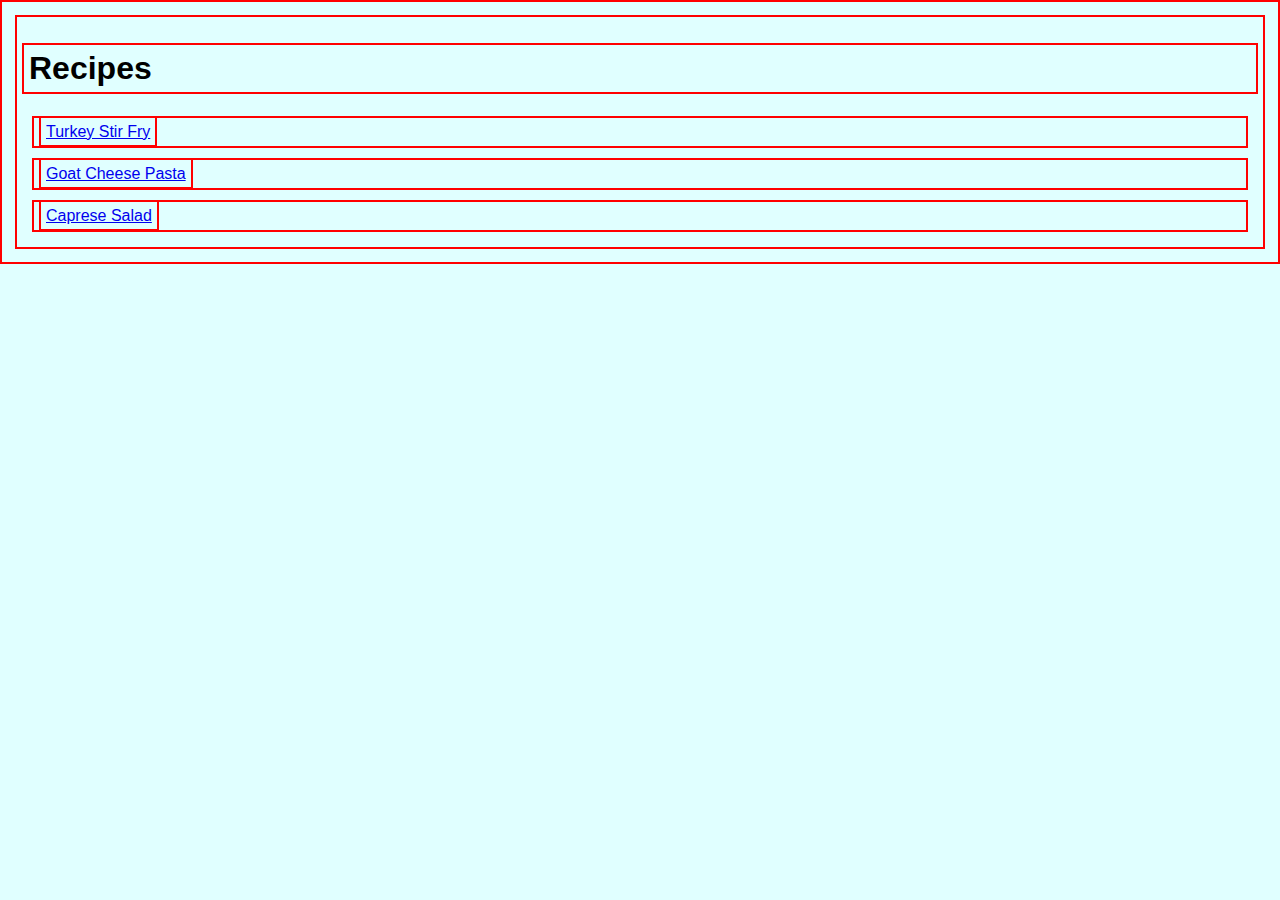
<file: index.html>
<!DOCTYPE html>
<html lang="en">
<head>
    <meta charset="UTF-8">
    <meta name="viewport" content="width=device-width, initial-scale=1.0">
    <title>Home</title>
    <link rel="stylesheet" href="style.css" />
</head>
<body>
    <h1>Recipes</h1>
    <div>
        <a href="recipe_pages/turkey_stir_fry.html" target="_blank">Turkey Stir Fry</a>
    </div>
    <div>
        <a href="recipe_pages/goat_cheese_pasta.html" target="_blank">Goat Cheese Pasta</a>
    </div>
    <div>
        <a href="recipe_pages/caprese_salad.html" target="_blank">Caprese Salad</a>
    </div>
</body>
</html>
</file>
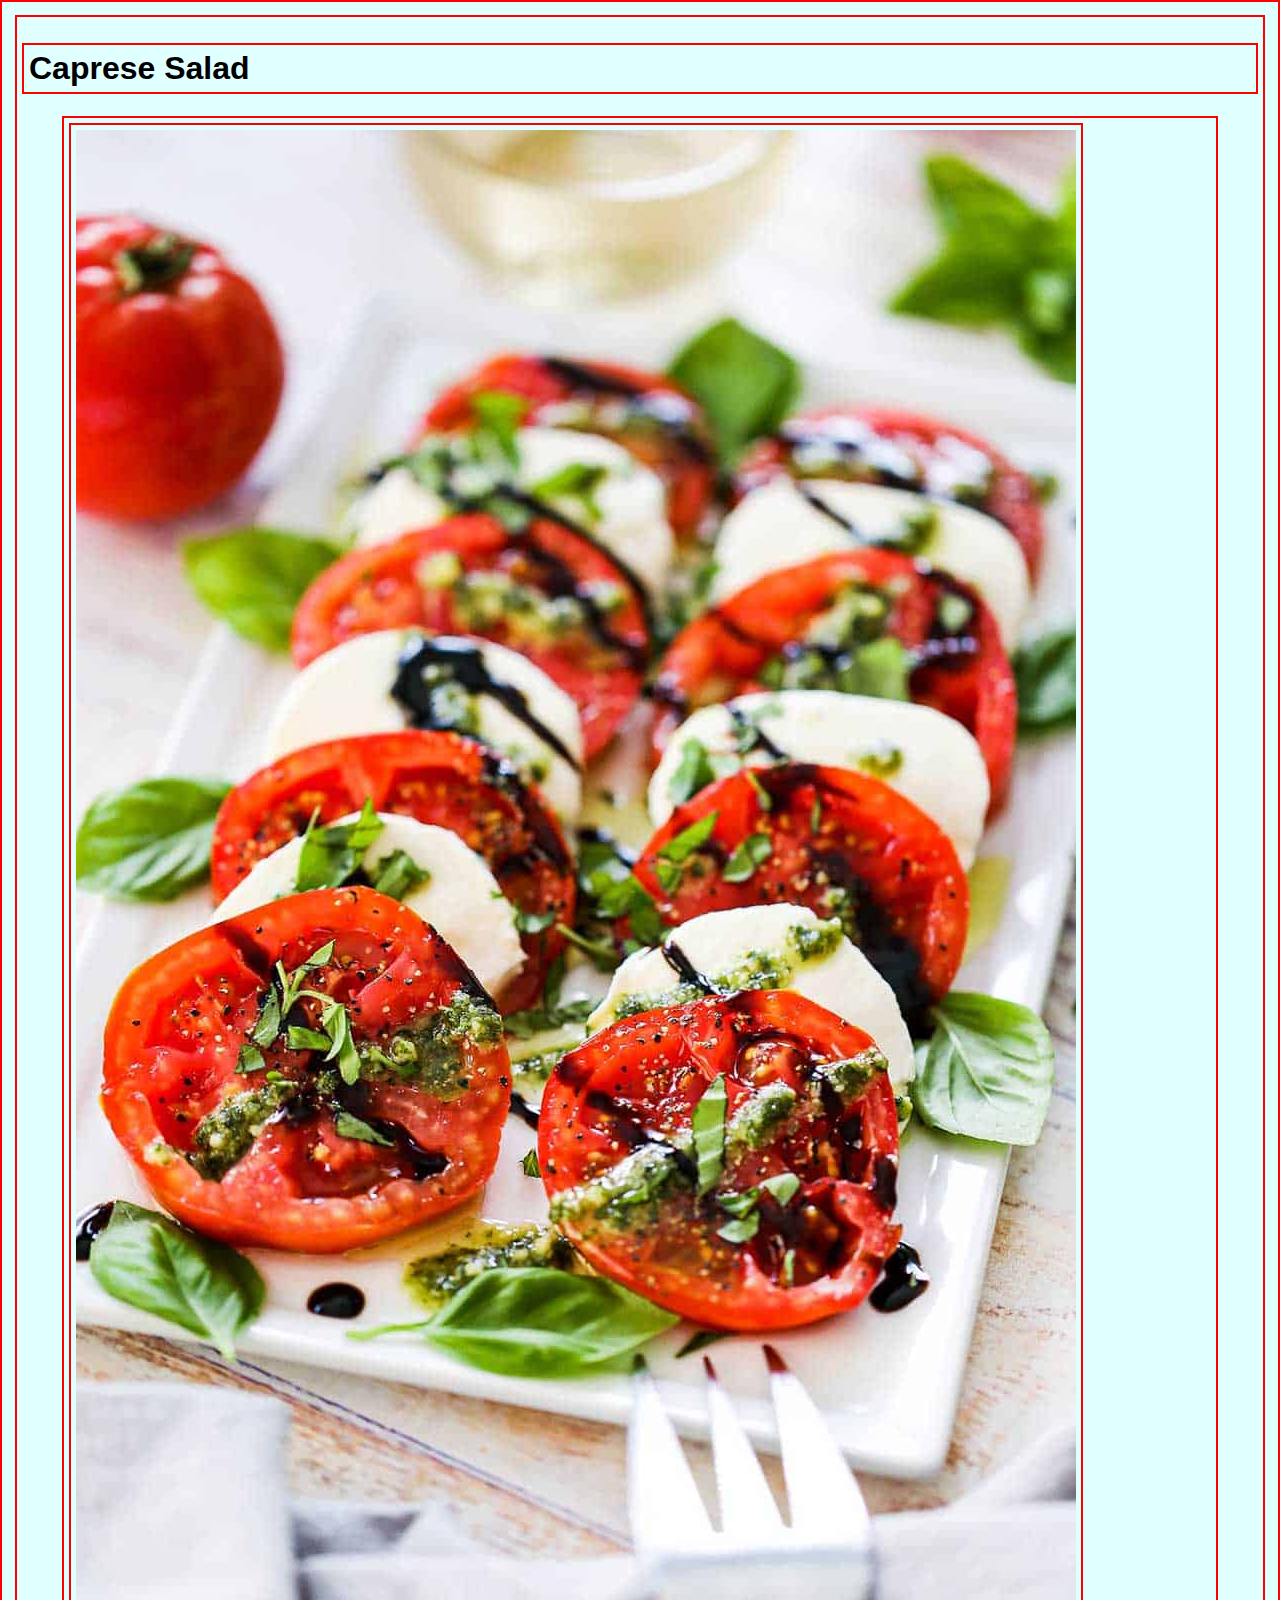
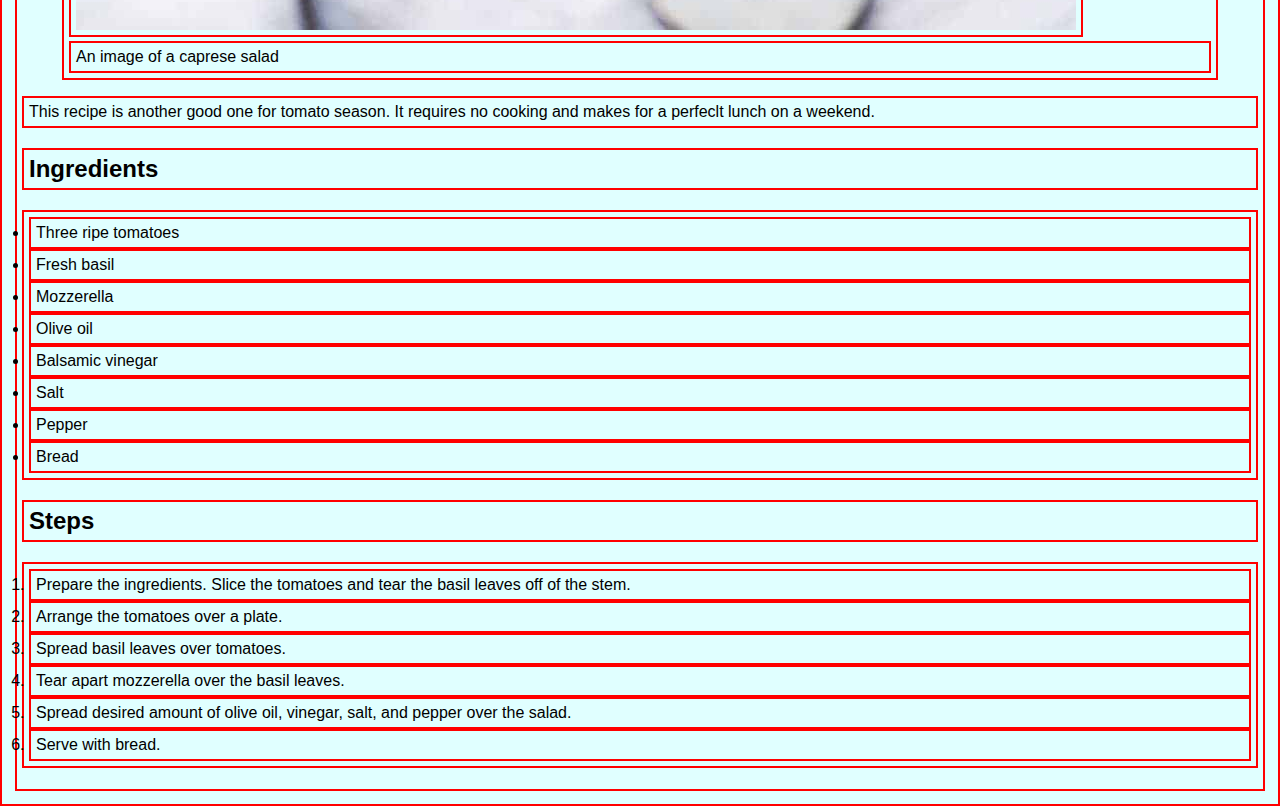
<file: recipe_pages/caprese_salad.html>
<!DOCTYPE html>
<html lang="en">
<head>
    <meta charset="UTF-8">
    <meta name="viewport" content="width=device-width, initial-scale=1.0">
    <title>Caprese Salad</title>
    <link rel="stylesheet" href="../style.css" />
</head>
<body>
    <h1>Caprese Salad</h1>
    <figure>
        <img src="../images/caprese_salad.jpg" alt="Image of caprese salad">
        <figcaption>An image of a caprese salad</figcaption>
    </figure>
    <p>This recipe is another good one for tomato season. It requires no cooking and makes for a perfeclt lunch on a weekend.</p>
    <h2>Ingredients</h2>
    <ul>
        <li>Three ripe tomatoes</li>
        <li>Fresh basil</li>
        <li>Mozzerella</li>
        <li>Olive oil</li>
        <li>Balsamic vinegar</li>
        <li>Salt</li>
        <li>Pepper</li>
        <li>Bread</li>
    </ul>
    <h2>Steps</h2>
    <ol>
        <li>Prepare the ingredients. Slice the tomatoes and tear the basil leaves off of the stem.</li>
        <li>Arrange the tomatoes over a plate.</li>
        <li>Spread basil leaves over tomatoes.</li>
        <li>Tear apart mozzerella over the basil leaves.</li>
        <li>Spread desired amount of olive oil, vinegar, salt, and pepper over the salad.</li>
        <li>Serve with bread.</li>
    </ol>
</body>
</html>
</file>
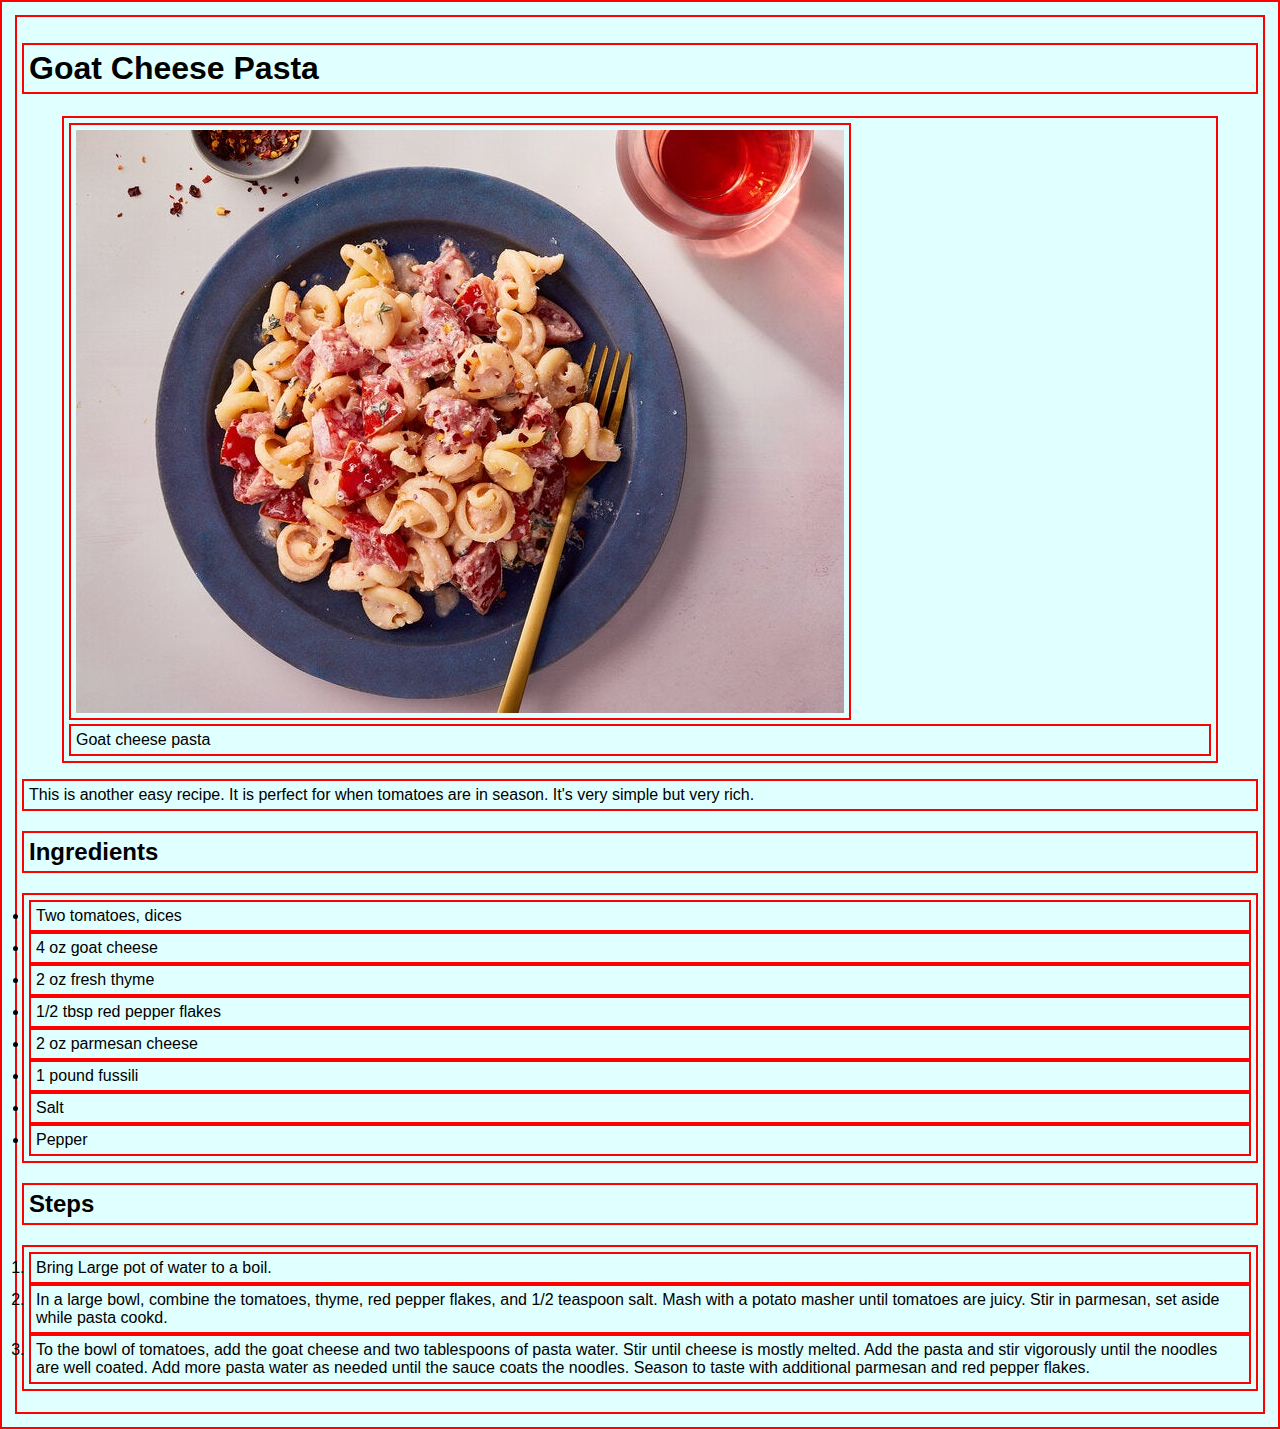
<file: recipe_pages/goat_cheese_pasta.html>
<!DOCTYPE html>
<html lang="en">
<head>
    <meta charset="UTF-8">
    <meta name="viewport" content="width=device-width, initial-scale=1.0">
    <title>Goat Cheese Pasta Recipe</title>
    <link rel="stylesheet" href="../style.css" />
</head>
<body>
    <h1>Goat Cheese Pasta</h1>
    <figure>
        <img src="../images/goat_cheese_pasta.jpg">
        <figcaption>Goat cheese pasta</figcaption>
    </figure>
    <p>This is another easy recipe. It is perfect for when tomatoes are in season. It's very simple but very rich.</p>
    <h2>Ingredients</h2>
    <ul>
        <li>Two tomatoes, dices</li>
        <li>4 oz goat cheese</li>
        <li>2 oz fresh thyme</li>
        <li>1/2 tbsp red pepper flakes</li>
        <li>2 oz parmesan cheese</li>
        <li>1 pound fussili</li>
        <li>Salt</li>
        <li>Pepper</li>
    </ul>
    <h2>Steps</h2>
    <ol>
        <li>Bring Large pot of water to a boil.</li>
        <li>In a large bowl,  combine the tomatoes,  thyme, red pepper flakes, and 1/2 teaspoon salt. Mash with a potato masher until tomatoes are juicy. Stir in parmesan, set aside while pasta cookd.</li>
        <li>To the bowl of tomatoes, add the goat cheese and two tablespoons of pasta water. Stir until cheese is mostly melted. Add the pasta and stir vigorously until the noodles are well coated. Add more pasta water as needed until the sauce coats the noodles. Season to taste with additional parmesan and red pepper flakes.</li>
    </ol>
</body>
</html>
</file>
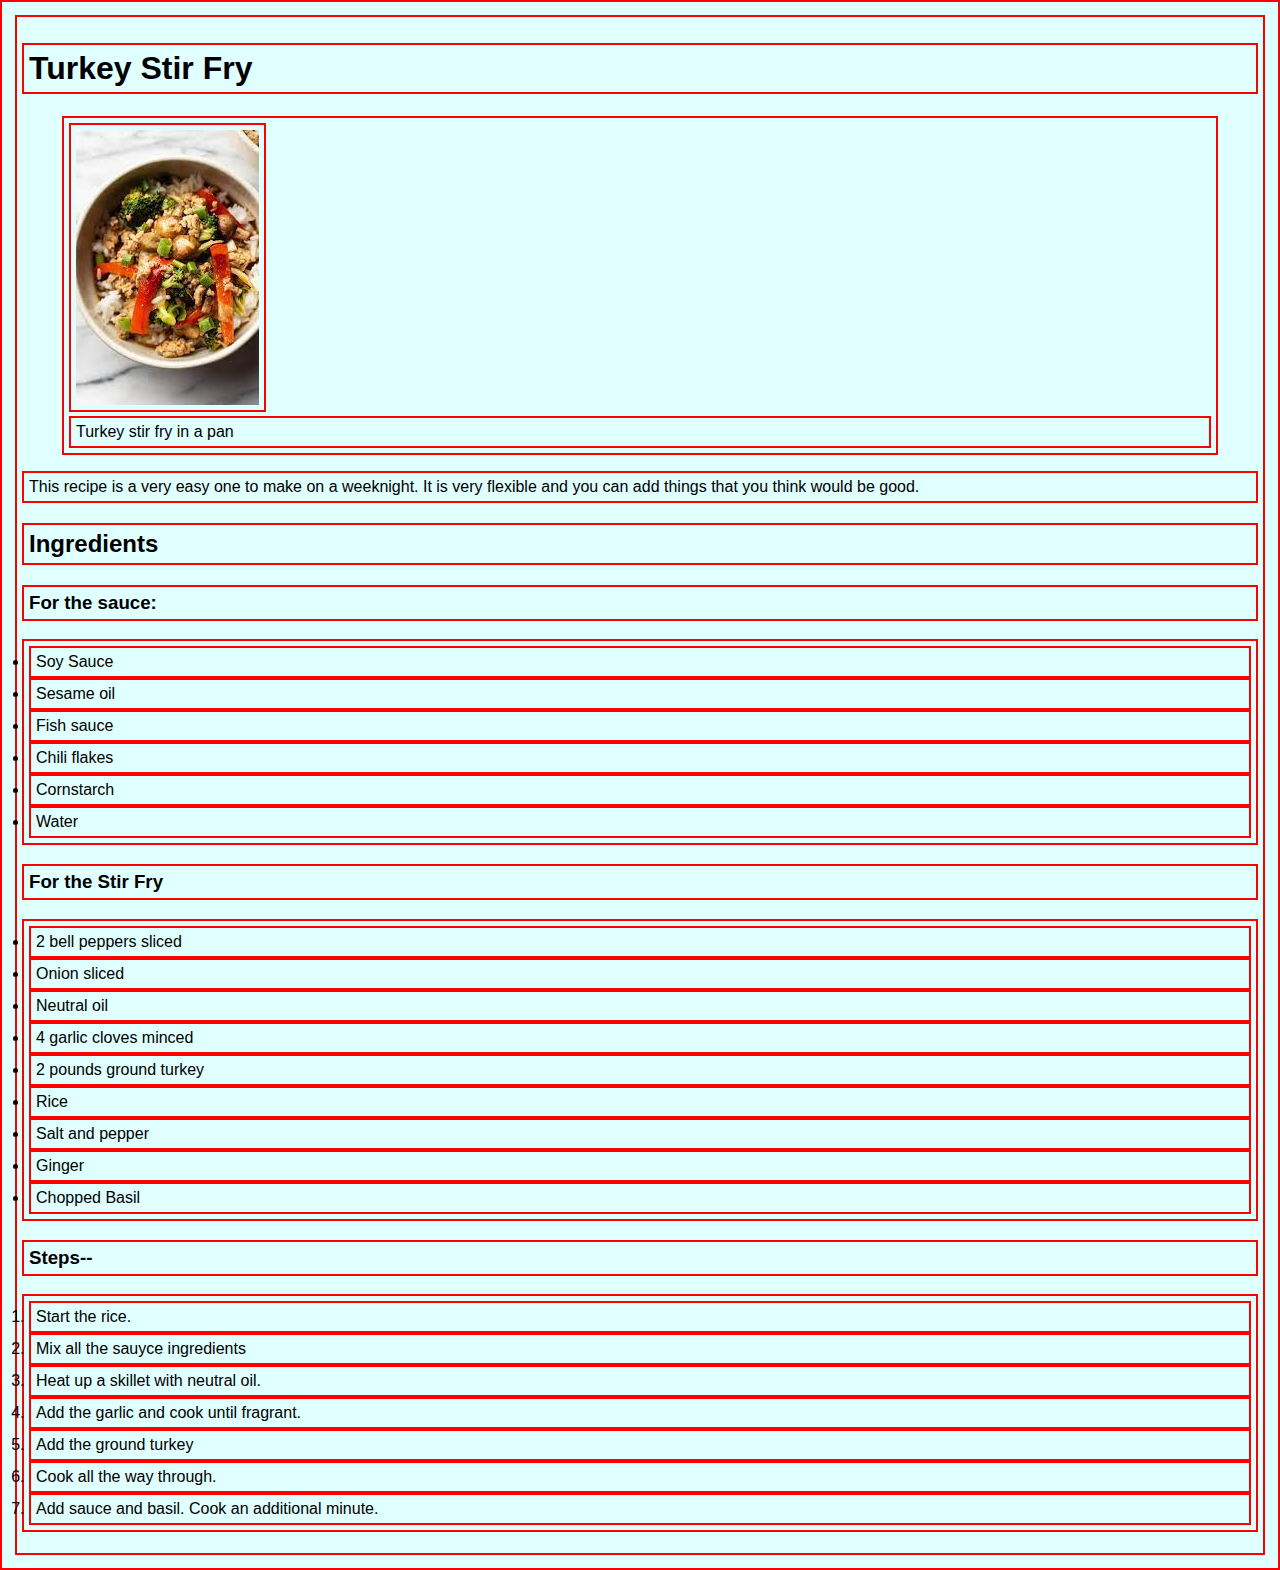
<file: recipe_pages/turkey_stir_fry.html>
<!DOCTYPE html>
<html lang="en">
<head>
    <meta charset="UTF-8">
    <meta name="viewport" content="width=device-width, initial-scale=1.0">
    <title>Turkey Stir Fry Recipe</title>
    <link rel="stylesheet" href="../style.css" />
</head>
<body>
    <h1>Turkey Stir Fry</h1>
    <figure>
        <img src="../images/turkey_stir_fry.jpeg" alt="Turkey stir fry in a pan">
        <figcaption>Turkey stir fry in a pan</figcaption>
    </figure>
    <p>This recipe is a very easy one to make on a weeknight. It is very flexible and you can add things that you think would be good.</p>
    <h2>Ingredients</h2>    
    <h3>For the sauce:</h3>
    <ul>
        <li>Soy Sauce</li>
        <li>Sesame oil</li>
        <li>Fish sauce</li>
        <li>Chili flakes</li>
        <li>Cornstarch</li>
        <li>Water</li>
    </ul>
    <h3>For the Stir Fry</h3>
    <ul>
        <li>2 bell peppers sliced</li>
        <li>Onion sliced</li>
        <li>Neutral oil</li>
        <li>4 garlic cloves minced</li>
        <li>2 pounds ground turkey</li>
        <li>Rice</li>
        <li>Salt and pepper</li>
        <li>Ginger</li>
        <li>Chopped Basil</li>
    </ul>

    <!-- Recipe Steps-->
    <h3>Steps--</h3>
    <ol>
        <li>Start the rice.</li>
        <li>Mix all the sauyce ingredients</li>
        <li>Heat up a skillet with neutral oil.</li>
        <li>Add the garlic and cook until fragrant.</li>
        <li>Add the ground turkey</li>
        <li>Cook all the way through.</li>
        <li>Add sauce and basil. Cook an additional minute.</li>
    </ol>


</body>
</html>
</file>
<file: style.css>
* {
    border: 2px solid red;
    padding: 5px;
    box-sizing: border-box;
}

body {
    background-color: lightcyan;
    font-family: Arial, Helvetica, sans-serif;
}

div {
    margin: 10px;
}
</file>
